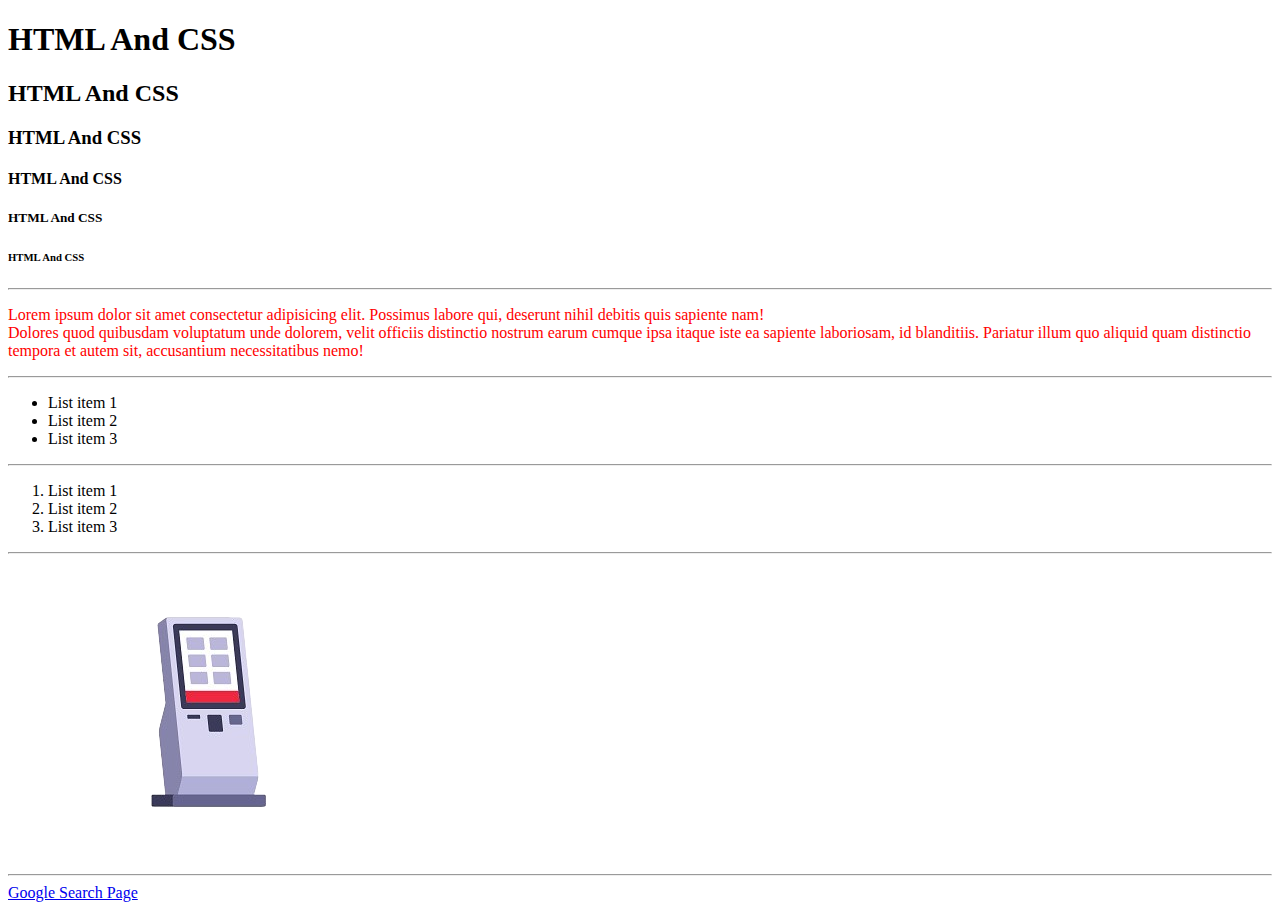
<file: index.html>
<!DOCTYPE html>
<html lang="en">

<head>
    <meta charset="UTF-8">
    <meta name="description" content="This is a HTML, CSS Tutorial">
    <meta name="viewport" content="width=device-width, initial-scale=1.0">
    <title>Tutorial</title>
</head>

<body>
    <!-- Heading -->
    <h1>HTML And CSS</h1>
    <h2>HTML And CSS</h2>
    <h3>HTML And CSS</h3>
    <h4>HTML And CSS</h4>
    <h5>HTML And CSS</h5>
    <h6>HTML And CSS</h6>

    <hr>
    <!-- Paragraph -->
    <p style="color: red;">Lorem ipsum dolor sit amet consectetur adipisicing elit. Possimus labore qui, deserunt
        nihil
        debitis quis
        sapiente nam!<br> Dolores quod quibusdam voluptatum unde dolorem, velit officiis distinctio nostrum earum
        cumque
        ipsa itaque iste ea sapiente laboriosam, id blanditiis. Pariatur illum quo aliquid quam distinctio tempora
        et
        autem sit, accusantium necessitatibus nemo!</p>


    <hr>
    <!-- Unordered list -->

    <ul>
        <li>List item 1</li>
        <li>List item 2</li>
        <li>List item 3</li>
    </ul>

    <hr>
    <!-- Ordered list -->
    <ol>
        <li>List item 1</li>
        <li>List item 2</li>
        <li>List item 3</li>
    </ol>

    <hr>

    <!-- Image tag -->
    <img src="kiosk.png" alt="Kiosk" />

    <hr>

    <!-- Link -->
    <a target="_blank" href="https://google.com">Google Search Page</a>

</body>

</html>
</file>
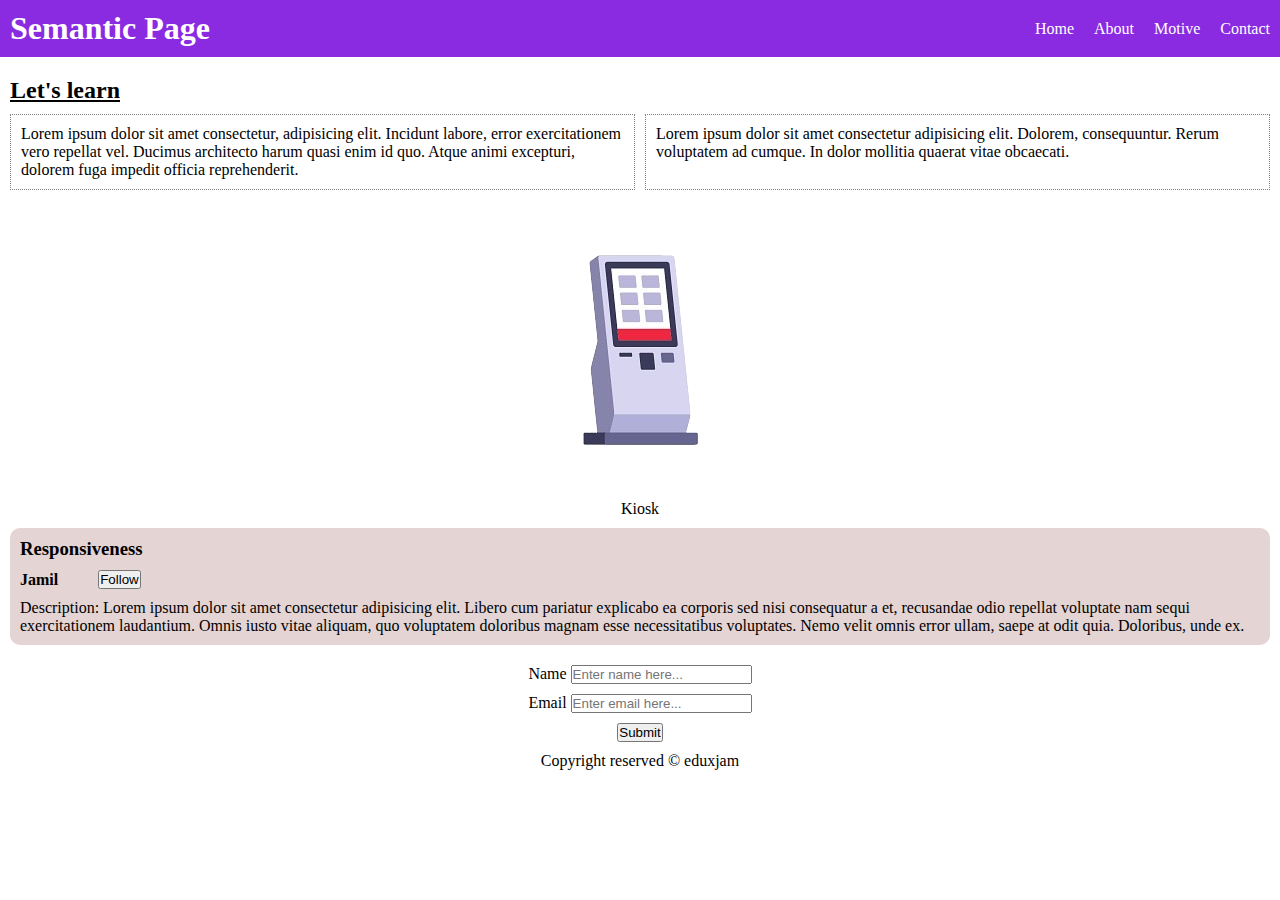
<file: semantics.html>
<!DOCTYPE html>
<html lang="en">

<head>
    <meta charset="UTF-8">
    <meta name="viewport" content="width=device-width, initial-scale=1.0">
    <title>Semantics</title>
    <link rel="stylesheet" href="styles.css">
</head>

<body>
    <header>
        <h1>Semantic Page</h1>
        <nav id="desktop-navbar">
            <a href="home.html">Home</a>
            <a href="#">About</a>
            <a href="#">Motive</a>
            <a href="#">Contact</a>
        </nav>
        <button id="menu-btn">Menu

            <div id="menu">
                <a href="home.html">Home</a>
                <a href="#">About</a>
                <a href="#">Motive</a>
                <a href="#">Contact</a>
            </div>
        </button>
    </header>

    <main>
        <h2 id="title">Let's learn</h2>
        <div class="column">
            <p>Lorem ipsum dolor sit amet consectetur, adipisicing elit. Incidunt labore, error
                exercitationem vero repellat
                vel. Ducimus architecto harum quasi enim id quo. Atque animi excepturi, dolorem fuga impedit officia
                reprehenderit.</p>
            <p>Lorem ipsum dolor sit amet consectetur adipisicing elit. Dolorem, consequuntur. Rerum voluptatem ad
                cumque.
                In dolor mollitia quaerat vitae obcaecati.</p>
        </div>


        <figure>
            <img src="kiosk.png" alt="Kiosk device">
            <figcaption>Kiosk</figcaption>
        </figure>


        <article>
            <header>
                <h3>Responsiveness</h3>
            </header>
            <section>
                <h4>Jamil</h4>
                <button type="button" id="follow-btn">Follow</button>
            </section>
            <main>
                <p>Description: Lorem ipsum dolor sit amet consectetur adipisicing elit. Libero cum pariatur explicabo
                    ea corporis sed nisi consequatur a et, recusandae odio repellat voluptate nam sequi exercitationem
                    laudantium. Omnis iusto vitae aliquam, quo voluptatem doloribus magnam esse necessitatibus
                    voluptates. Nemo velit omnis error ullam, saepe at odit quia. Doloribus, unde ex.</p>
            </main>
        </article>
    </main>

    <footer>
        <section>
            <form>
                <div>
                    <label for="name">Name</label>
                    <input type="text" placeholder="Enter name here..." id="name">
                </div>

                <div>
                    <label for="email">Email</label>
                    <input type="email" placeholder="Enter email here..." id="email">
                </div>

                <div id="submit-btn"><input type="submit" value="Submit"></div>
            </form>
        </section>
        <span>Copyright reserved &copy; eduxjam</span>
    </footer>
</body>

</html>
</file>
<file: styles.css>
* {
    padding: 0;
    margin: 0;
}

/* Navbar */

body>header {
    background-color: blueviolet;
    display: flex;
    align-items: center;
    justify-content: space-between;
    padding: 10px;
}

body>header>h1 {
    color: white;
}

nav {
    display: flex;
    justify-content: space-evenly;
    gap: 20px;
}

a {
    color: white;
    text-decoration: none;
}

/* Menu */

#menu-btn {
    display: none;
    position: relative;
}

#menu-btn:hover #menu {
    display: flex;
    flex-direction: column;
    gap: 5px;
    position: absolute;
    top: 30px;
    right: 0;
    z-index: 999;
    background-color: black;
    padding: 10px;
    border-radius: 10px;
}

#menu {
    display: none;
}

/* Main */

body>main {
    padding: 10px;
}

#title {
    text-decoration: underline;
    padding: 10px 0;
}

.column {
    display: grid;
    gap: 10px;
    grid-template-columns: 1fr 1fr;
}

.column p {
    border: 1px dotted gray;
    padding: 10px;
}

/* Figure */
figure {
    display: grid;
    place-items: center;
    padding: 10px 0;
}

img {
    width: auto;
    height: auto;
}

/* Article */
article {
    display: flex;
    padding: 10px;
    flex-direction: column;
    gap: 10px;
    justify-content: center;
    align-items: start;
    background-color: rgb(228, 212, 212);
    border-radius: 10px;
    margin: 0 auto;
}

article>section {
    display: flex;
    align-items: center;
    gap: 40px;
}


/* Footer */

footer {
    display: grid;
    place-items: center;
    padding: 10px 0;
    gap: 10px;

}

form {
    display: flex;
    flex-direction: column;
    gap: 10px;
}

#submit-btn {
    text-align: center;
}


/* Mobile screen */
@media (max-width: 487px) {
    body>header>h1 {
        font-size: large;
    }

    .column {
        grid-template-columns: 1fr;
        grid-template-rows: 1fr 1fr;
    }

    img {
        width: 300px;
        height: 300px;
    }

    #desktop-navbar {
        display: none;
    }

    #menu-btn {
        display: block;
    }
}
</file>
